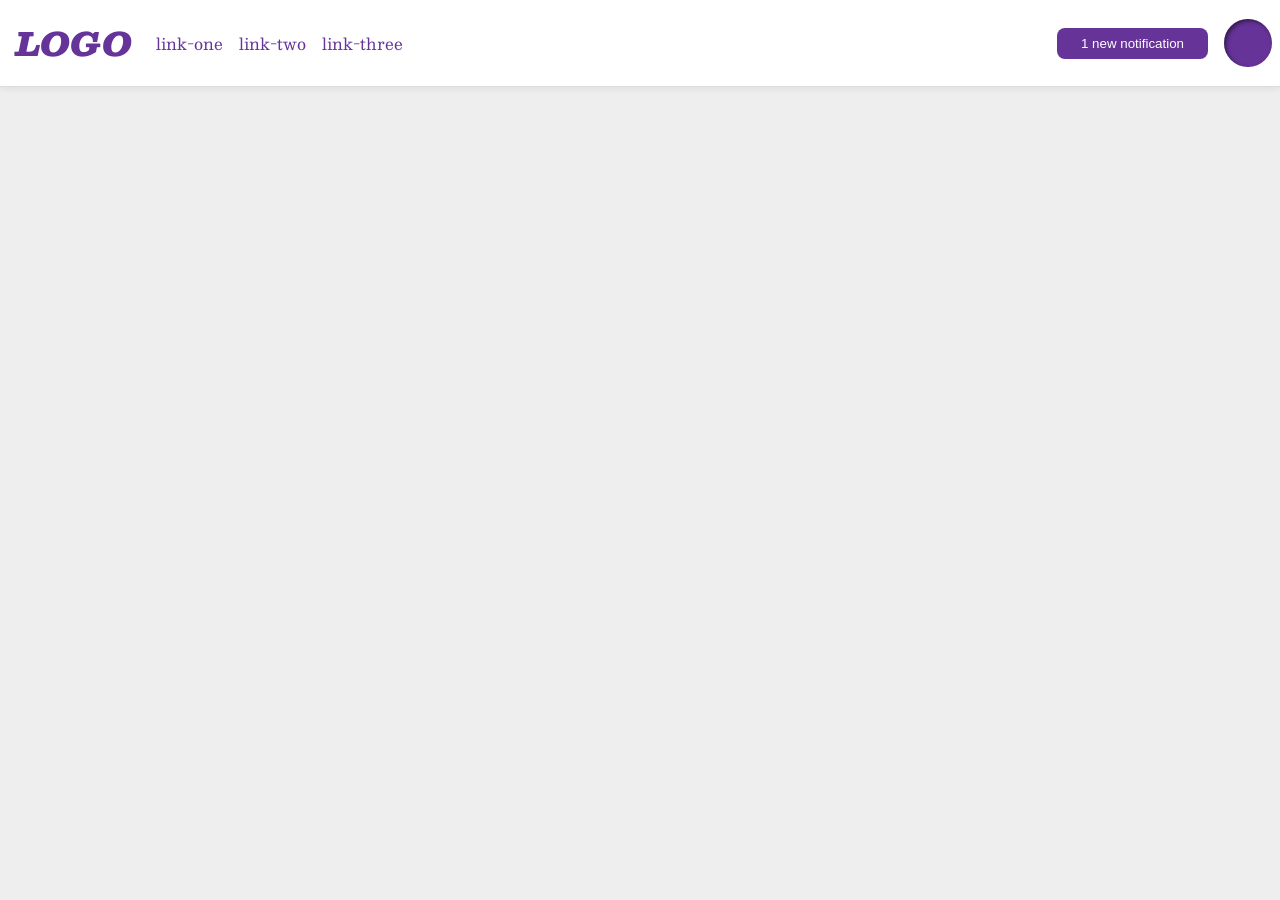
<file: foundations/flex/03-flex-header-2/index.html>
<!DOCTYPE html>
<html lang="en">

<head>
  <meta charset="UTF-8">
  <meta http-equiv="X-UA-Compatible" content="IE=edge">
  <meta name="viewport" content="width=device-width, initial-scale=1.0">
  <title>Flex Header 2</title>
  <link rel="stylesheet" href="style.css">
</head>

<body>
  <div class="header">
    <div class="left">
      <div class="logo">
        LOGO
      </div>
      <ul class="links">
        <li><a href="https://google.com">link-one</a></li>
        <li><a href="https://google.com">link-two</a></li>
        <li><a href="https://google.com">link-three</a></li>
      </ul>
    </div>
    <div class="right">
      <button class="notifications">
        1 new notification
      </button>
      <div class="profile-image"></div>
    </div>
  </div>
</body>

</html>
</file>
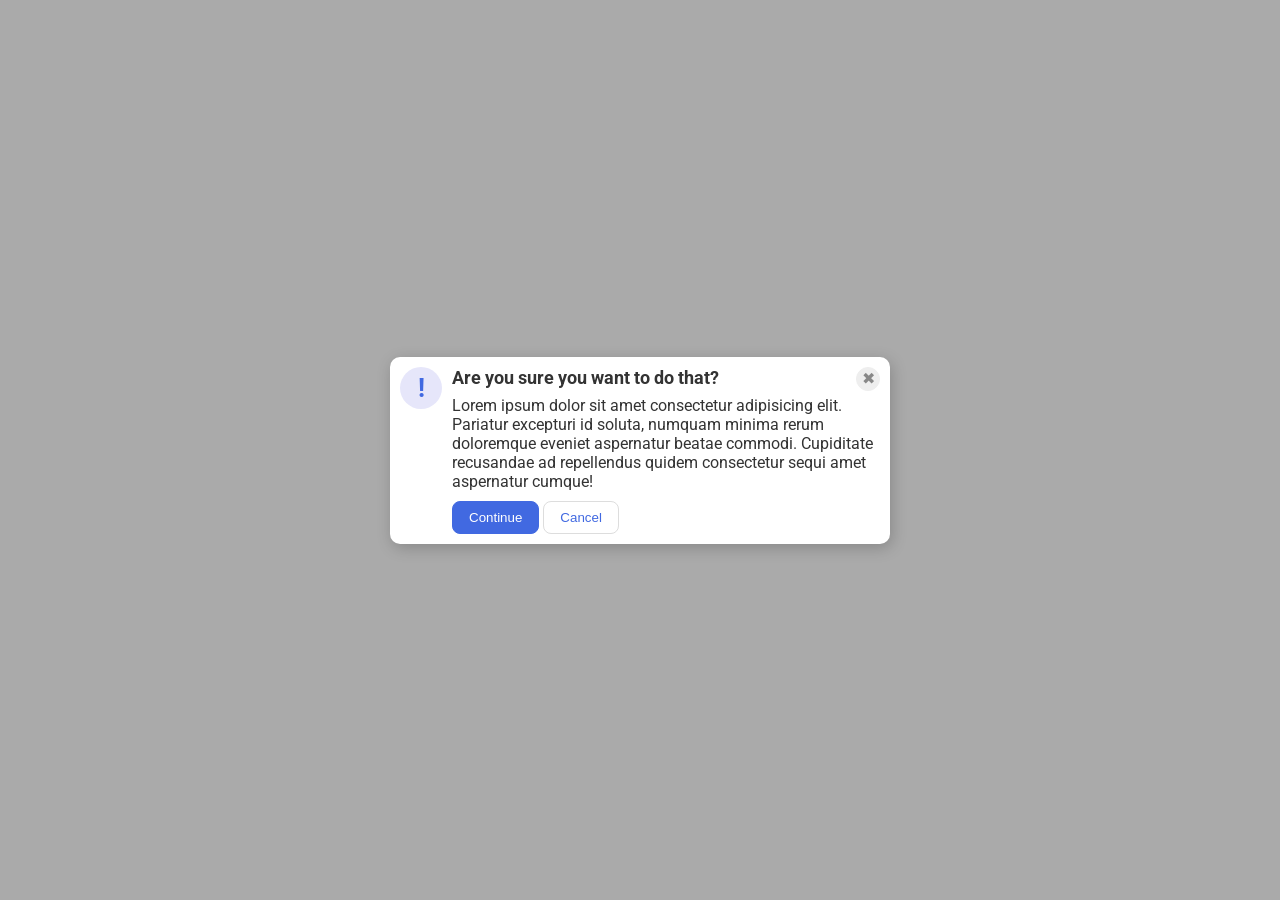
<file: foundations/flex/05-flex-modal/index.html>
<!DOCTYPE html>
<html lang="en">

<head>
  <meta charset="UTF-8">
  <meta http-equiv="X-UA-Compatible" content="IE=edge">
  <meta name="viewport" content="width=device-width, initial-scale=1.0">
  <link rel="stylesheet" href="style.css">
  <title>Modal</title>
</head>

<body>
  <div class="modal">
    <div class="left">
      <div class="icon">!</div>
    </div>
    <div class="right">
      <div class="top-right">
        <div class="header">Are you sure you want to do that?</div>
        <button class="close-button">✖</button>
      </div>
      <div class="text">Lorem ipsum dolor sit amet consectetur adipisicing elit. Pariatur excepturi id soluta, numquam
        minima rerum doloremque eveniet aspernatur beatae commodi. Cupiditate recusandae ad repellendus quidem
        consectetur sequi amet aspernatur cumque!</div>
      <button class="continue">Continue</button>
      <button class="cancel">Cancel</button>
    </div>
  </div>
</body>

</html>
</file>
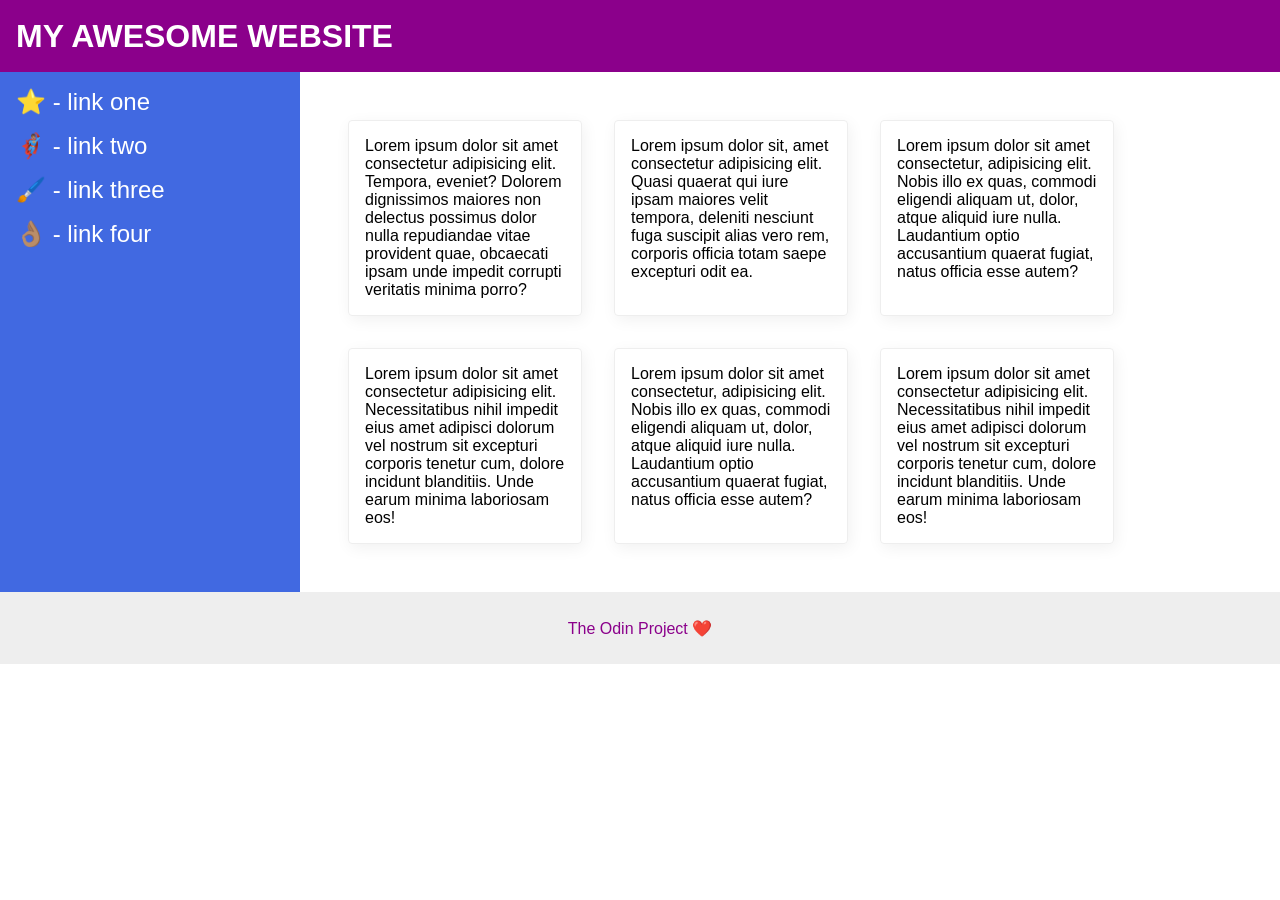
<file: foundations/flex/07-flex-layout-2/index.html>
<!DOCTYPE html>
<html lang="en">

<head>
  <meta charset="UTF-8">
  <meta http-equiv="X-UA-Compatible" content="IE=edge">
  <meta name="viewport" content="width=device-width, initial-scale=1.0">
  <title>The Holy Grail</title>
  <link rel="stylesheet" href="style.css">
</head>

<body>
  <div class="body">
    <div class="header">
      MY AWESOME WEBSITE
    </div>

    <div class="content">
      <div class="sidebar">
        <ul>
          <li><a href="#">⭐ - link one</a></li>
          <li><a href="#">🦸🏽‍♂️ - link two</a></li>
          <li><a href="#">🖌️ - link three</a></li>
          <li><a href="#">👌🏽 - link four</a></li>
        </ul>
      </div>

      <div class="cards">
        <div class="card">Lorem ipsum dolor sit amet consectetur adipisicing elit. Tempora, eveniet? Dolorem dignissimos
          maiores non delectus possimus dolor nulla repudiandae vitae provident quae, obcaecati ipsam unde impedit
          corrupti
          veritatis minima porro?</div>
        <div class="card">Lorem ipsum dolor sit, amet consectetur adipisicing elit. Quasi quaerat qui iure ipsam maiores
          velit tempora, deleniti nesciunt fuga suscipit alias vero rem, corporis officia totam saepe excepturi odit ea.
        </div>
        <div class="card">Lorem ipsum dolor sit amet consectetur, adipisicing elit. Nobis illo ex quas, commodi eligendi
          aliquam ut, dolor, atque aliquid iure nulla. Laudantium optio accusantium quaerat fugiat, natus officia esse
          autem?</div>
        <div class="card">Lorem ipsum dolor sit amet consectetur adipisicing elit. Necessitatibus nihil impedit eius
          amet
          adipisci dolorum vel nostrum sit excepturi corporis tenetur cum, dolore incidunt blanditiis. Unde earum minima
          laboriosam eos!</div>
        <div class="card">Lorem ipsum dolor sit amet consectetur, adipisicing elit. Nobis illo ex quas, commodi eligendi
          aliquam ut, dolor, atque aliquid iure nulla. Laudantium optio accusantium quaerat fugiat, natus officia esse
          autem?</div>
        <div class="card">Lorem ipsum dolor sit amet consectetur adipisicing elit. Necessitatibus nihil impedit eius
          amet
          adipisci dolorum vel nostrum sit excepturi corporis tenetur cum, dolore incidunt blanditiis. Unde earum minima
          laboriosam eos!</div>
      </div>
    </div>

    <div class="footer">
      The Odin Project ❤️
    </div>
  </div>
</body>

</html>
</file>
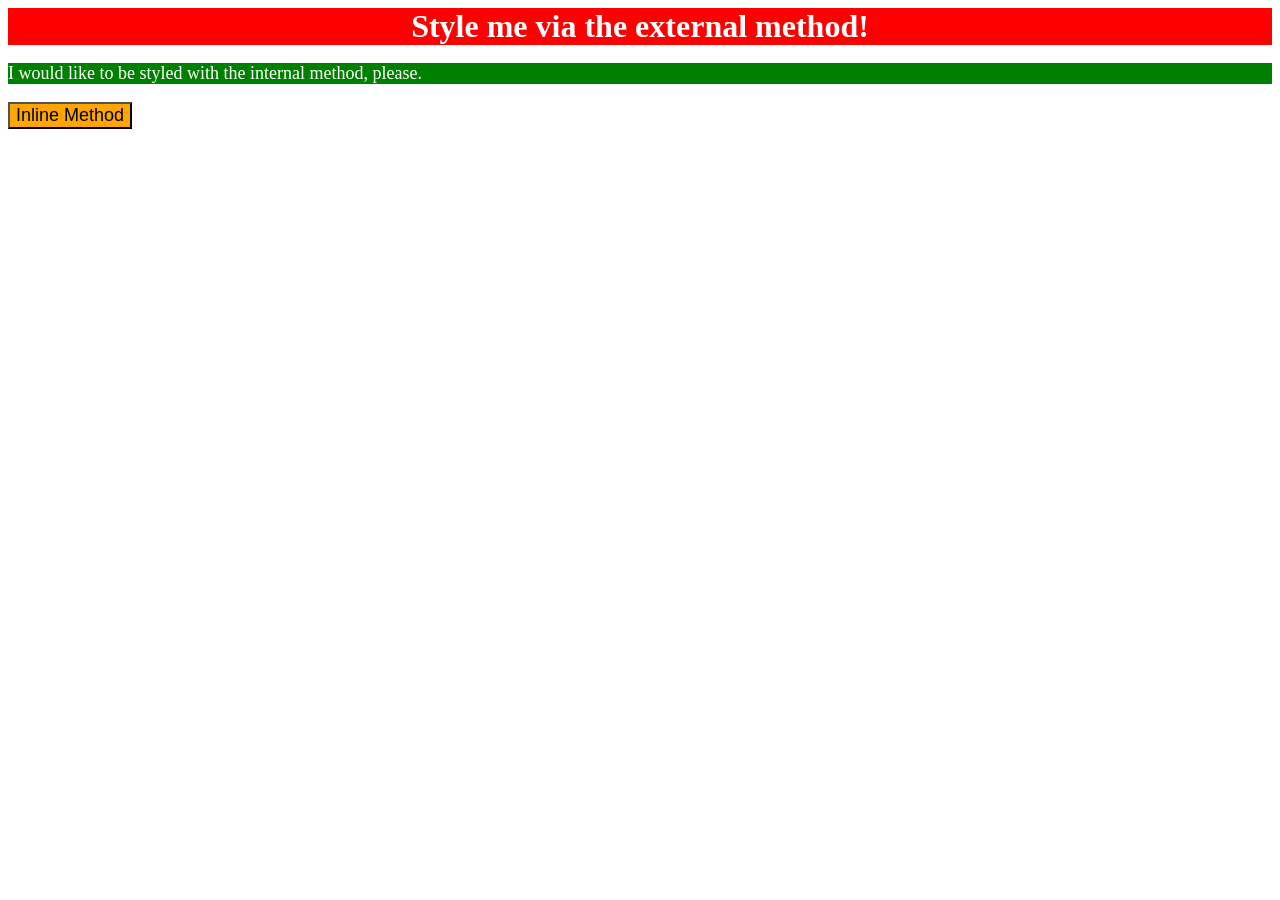
<file: foundations/intro-to-css/01-css-methods/index.html>
<!DOCTYPE html>
<html lang="en">
  <head>
    <meta charset="UTF-8">
    <meta http-equiv="X-UA-Compatible" content="IE=edge">
    <meta name="viewport" content="width=device-width, initial-scale=1.0">
    <title>Methods for Adding CSS</title>
    <link rel="stylesheet" href="style.css">
    <style>
      p{
        background-color: green;
        color: white;
        font-size: 18px;
      }
    </style>
  </head>
  <body>
    <div>Style me via the external method!</div>
    <p>I would like to be styled with the internal method, please.</p>
    <button style="background-color: orange; color: black; font-size: 18px;">Inline Method</button>
  </body>
</html>
</file>
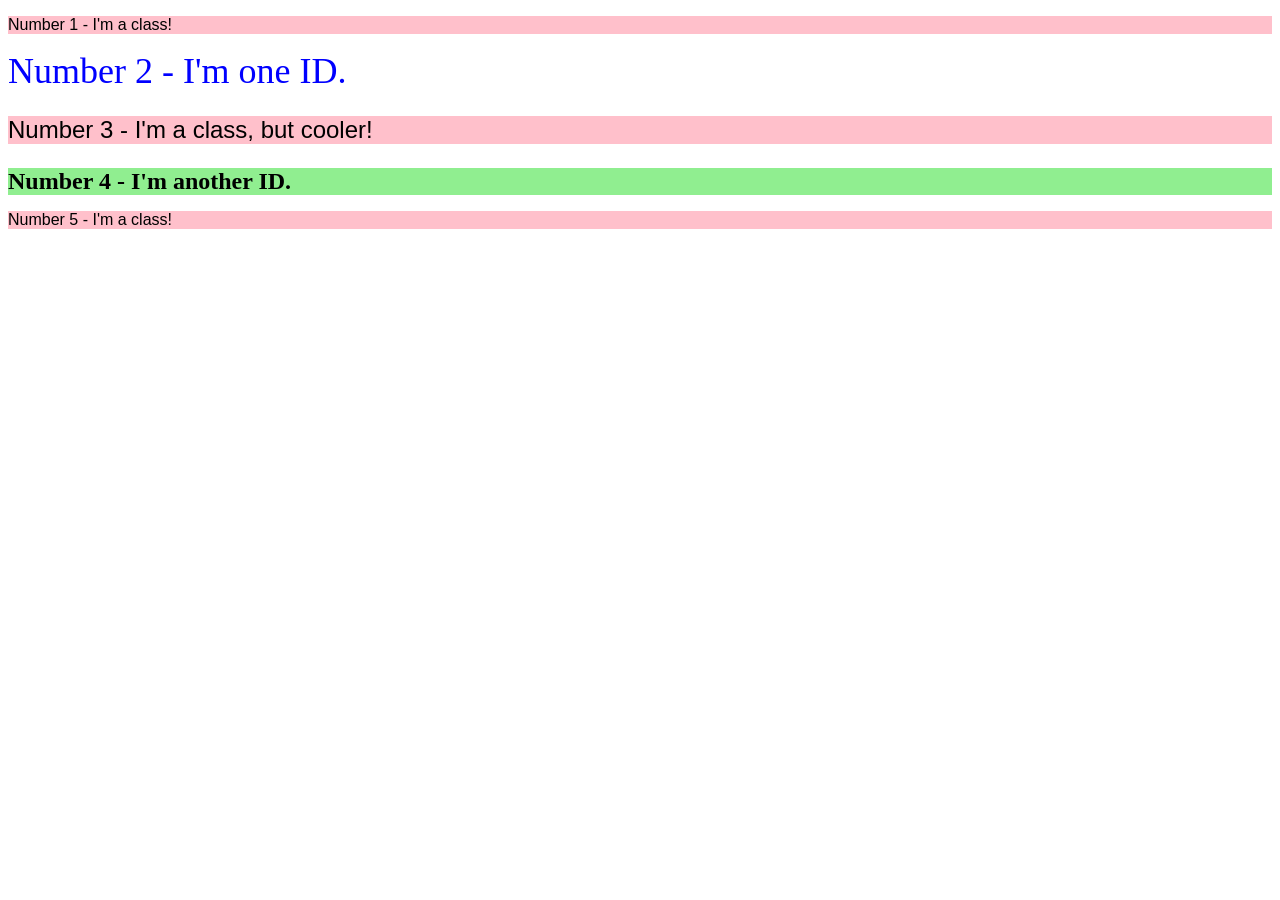
<file: foundations/intro-to-css/02-class-id-selectors/index.html>
<!DOCTYPE html>
<html lang="en">
  <head>
    <meta charset="UTF-8">
    <meta http-equiv="X-UA-Compatible" content="IE=edge">
    <meta name="viewport" content="width=device-width, initial-scale=1.0">
    <title>Class and ID Selectors</title>
    <link rel="stylesheet" href="style.css">
  </head>
  <body>
    <p class="odd-number">Number 1 - I'm a class!</p>
    <div id="one">Number 2 - I'm one ID.</div>
    <p class="odd-number cooler">Number 3 - I'm a class, but cooler!</p>
    <div id="two">Number 4 - I'm another ID.</div>
    <p class="odd-number">Number 5 - I'm a class!</p>
  </body>
</html>
</file>
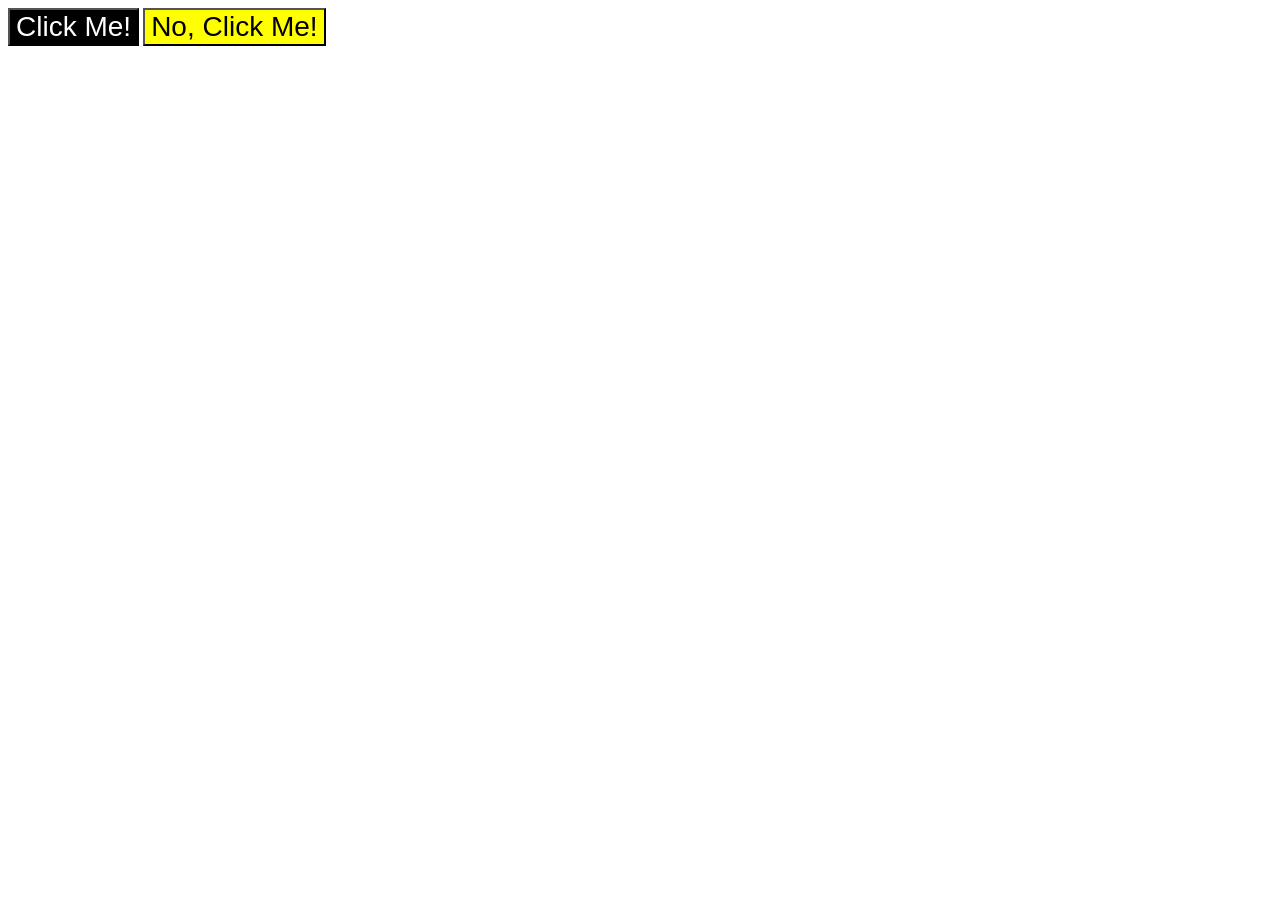
<file: foundations/intro-to-css/03-grouping-selectors/index.html>
<!DOCTYPE html>
<html lang="en">
  <head>
    <meta charset="UTF-8">
    <meta http-equiv="X-UA-Compatible" content="IE=edge">
    <meta name="viewport" content="width=device-width, initial-scale=1.0">
    <title>Grouping Selectors</title>
    <link rel="stylesheet" href="style.css">
  </head>
  <body>
    <button class="black-bg">Click Me!</button>
    <button class="yellow-bg">No, Click Me!</button>
  </body>
</html>
</file>
<file: foundations/flex/03-flex-header-2/style.css>
/* this is some magical font-importing.  
you'll learn about it later. */
@import url('https://fonts.googleapis.com/css2?family=Besley:ital,wght@0,400;1,900&display=swap');

body {
  margin: 0;
  background: #eee;
  font-family: Besley, serif;
}

.header {
  background: white;
  border-bottom: 1px solid #ddd;
  box-shadow: 0 0 8px rgba(0,0,0,.1);
  display: flex;
  justify-content: space-between;
  padding: 8px;
}

.profile-image {
  background: rebeccapurple;
  box-shadow: inset 2px 2px 4px rgba(0,0,0,.5);
  border-radius: 50%;
  width: 48px;
  height: 48px;
}

.logo {
  color: rebeccapurple;
  font-size: 32px;
  font-weight: 900;
  font-style: italic;
  padding: 8px;
}

button {
  border: none;
  border-radius: 8px;
  background: rebeccapurple;
  color: white;
  padding: 8px 24px;
}

a {
  /* this removes the line under our links */
  text-decoration: none;
  color: rebeccapurple;
}

ul {
  list-style-type: none;
  display: flex;
  margin: 0;
  padding: 0;
  gap: 16px;
}

.left,.right{
  display: flex;
  justify-content: flex-end;
  align-items: center;
  gap: 16px;
}
</file>
<file: foundations/flex/05-flex-modal/style.css>
@import url('https://fonts.googleapis.com/css2?family=Roboto:wght@400;700&display=swap');

html, body {
  height: 100%;
}

body {
  font-family: Roboto, sans-serif;
  margin: 0;
  background: #aaa;
  color: #333;
  /* I'll give you this one for free lol */
  display: flex;
  align-items: center;
  justify-content: center;
}

.modal {
  background: white;
  width: 480px;
  border-radius: 10px;
  box-shadow: 2px 4px 16px rgba(0,0,0,.2);
  display: flex;
  padding: 10px;
  gap: 10px;
}

.icon {
  color: royalblue;
  font-size: 26px;
  font-weight: 700;
  background: lavender;
  width: 42px;
  height: 42px;
  border-radius: 50%;
  display: flex;
  align-items: center;
  justify-content: center;
}

.close-button {
  background: #eee;
  border-radius: 50%;
  color: #888;
  font-weight: 400;
  font-size: 16px;
  height: 24px;
  width: 24px;
  display: flex;
  align-items: center;
  justify-content: center;
  border: 1px solid #eee;
  padding: 0;
}

button {
  cursor: pointer;
  padding: 8px 16px;
  border-radius: 8px;
}

button.continue {
  background: royalblue;
  border: 1px solid royalblue;
  color: white;
}

button.cancel {
  background: white;
  border: 1px solid #ddd;
  color: royalblue;
}
.top-right{
  display: flex;
  justify-content: space-between;
  margin-bottom: 5px;
  font-weight: bold;
  font-size: large;
}
.text{
  margin-bottom: 10px;
}
</file>
<file: foundations/flex/07-flex-layout-2/style.css>
body {
  font-family: -apple-system, BlinkMacSystemFont, 'Segoe UI', Roboto, Oxygen, Ubuntu, Cantarell, 'Open Sans', 'Helvetica Neue', sans-serif;
  margin: 0;
  min-height: 100vh;

}
.body{
  display: flex;
  flex-direction: column;
}
.header {
  height: 72px;
  background: darkmagenta;
  color: white;
  display: flex;
  align-items: center;
  padding: 0px 16px; 
  justify-content: flex-start;
  font-size: 32px;
  font-weight: 900;
}

.footer {
  height: 72px;
  background: #eee;
  color: darkmagenta;
  justify-content: space-between;
}

.sidebar {
  width: 300px;
  background: royalblue;
  box-sizing: border-box;
  padding: 16px;
  flex-shrink: 0;
}

.card {
  border: 1px solid #eee;
  box-shadow: 2px 4px 16px rgba(0,0,0,.06);
  border-radius: 4px;
}
.content{
  display: flex;
  flex: 1;
}
ul{
  list-style: none;
  margin: 0;
  padding: 0;
}
li{
  margin-bottom: 16px;
}
a{
  text-decoration: none;
  color: white;
  font-size: 24px;
}
.cards{
  padding: 48px;
  display: flex;
  flex-wrap: wrap;
  gap: 32px;
}
.card {
  padding: 16px;
  flex-basis: 200px;
}
.footer{
  display: flex;
  justify-content: center;
  align-items: center;
}
</file>
<file: foundations/intro-to-css/01-css-methods/style.css>
div{
    background-color: red;
    text-align: center;
    font-size: 32px;
    color: white;
    font-weight: bold;
}
</file>
<file: foundations/intro-to-css/02-class-id-selectors/style.css>
/* Add CSS Styling */
.odd-number{
    background-color: pink;
    font-family: Verdana, Geneva, Tahoma, sans-serif;
}
#one{
    color: blue;
    font-size: 36px;
}
.cooler{
    font-size: 24px;
}
#two{
    background-color: lightgreen;
    font-size: 24px;
    font-weight: bold;
}
</file>
<file: foundations/intro-to-css/03-grouping-selectors/style.css>
/* Add CSS Styling */
.black-bg{
    background-color: black;
    color: white;
}
.yellow-bg{
    background-color: yellow;
}
.black-bg,.yellow-bg{
    font-size: 28px;
    font-family: Helvetica, 'Times New Roman',sans-serif;
}
</file>
